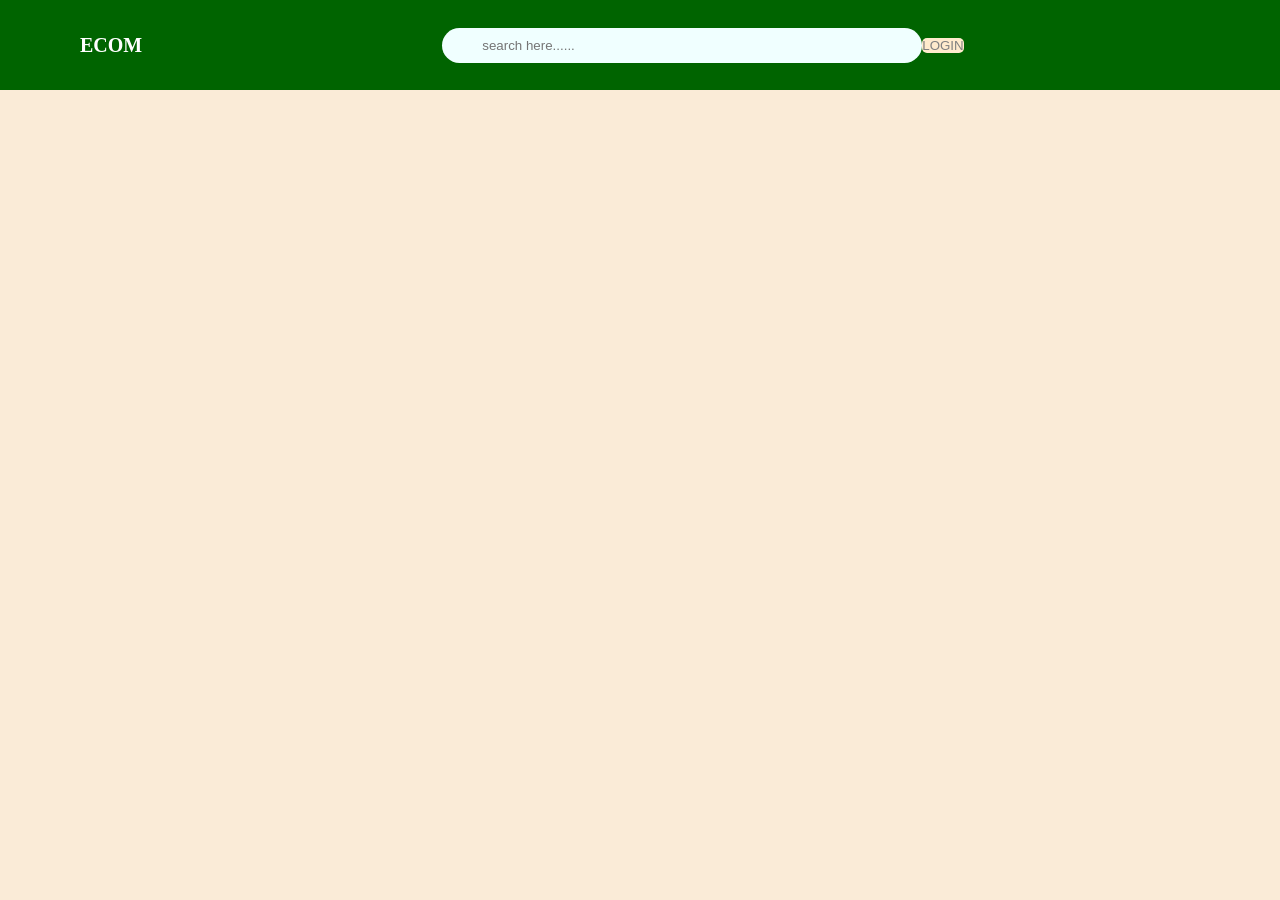
<file: ASYNC_AWAIT/index.html>
<!DOCTYPE html>
<html lang="en">
<head>
    <meta charset="UTF-8">
    <meta name="viewport" content="width=device-width, initial-scale=1.0">
    <title>Document</title>
    <link rel="stylesheet" href="./style.css">
</head>
<body>
    <div class="nav">
        <p>ECOM </p>

        <div class="searchbar">
            <input type="text" name="" id="search" placeholder="search here......">
        </div>
        
             <button class="btn">LOGIN</button>
    </div>

    <div class="card-contain" id="contain">

    </div>

    <script src="./index.js"></script>
</body>
</html>
</file>
<file: ASYNC_AWAIT/style.css>
*{
    margin:0;
    padding: 0;
}

.nav{
    width:100%;
    height:10vh;
    background-color: darkgreen;
    color: white;
    display: flex;
    align-items: center;
    padding-left: 80px;
    box-sizing: border-box;
    font-size: 20px;
    font-weight: 700;
}


.searchbar{
    width:40%;
    padding-left: 300px;
}



#search{
    width: 100%;
    border-radius: 30px;
    border: none;
    outline: none;
    background-color: azure;
    padding: 10px 40px;
    box-sizing: border-box;
}


.btn {
    border: none;
    background-color: blanchedalmond;
    color: grey;
    border-radius: 5px;
    border: 10px 20px;
}


.card-contain{
    width: 100%;
    min-height: 90vh;
    background-color: antiquewhite;
    display: flex;
    flex-wrap: wrap;
    gap: 20px;
    padding: 30px 20px;
    justify-content:space-between;
    align-items: center;
    box-sizing: border-box;
}


.card{
    width: 250px;
    height: 400px;
    background-color: white;
    border-radius: 20px;
    box-shadow: 1px 1px 5px black;
    display: flex;
    flex-direction: column;
    align-items: center;
    font-size: 16px;
}

.imgediv{
    width: 100%;
    height: 60%;
    border-radius: 20px;
}

.imagediv img{
    object-fit: contain;
    width: 100%;
    height: 100%;
    border-top-left-radius: 20px;
    border-top-right-radius: 20px;
}

.text{
    width: 100%;
    height: 50%;
    display: flex;
    /* background-color: antiquewhite; */
    flex-direction: column;
    justify-content: space-evenly;
    align-items:center ;
}

.cat{
    width: 60%;
    border: none;
    background-color: chocolate;
    color: white;
    border-radius: 10px;
    padding: 5px 10px;
}

.price{
    color: brown;
}
</file>
<file: DUMMY/card.css>
*{
    margin:0;
    padding: 0;
}

.nav{
    width:100%;
    height:10vh;
    background-color: darkgreen;
    color: white;
    display: flex;
    align-items: center;
    padding-left: 80px;
    box-sizing: border-box;
    font-size: 20px;
    font-weight: 700;
}


.searchbar{
    width:40%;
    padding-left: 300px;
}



#search{
    width: 100%;
    border-radius: 30px;
    border: none;
    outline: none;
    background-color: azure;
    padding: 10px 40px;
    box-sizing: border-box;
}


.btn {
    border: none;
    background-color: blanchedalmond;
    color: grey;
    border-radius: 5px;
    border: 10px 20px;
}


.card-contain{
    width: 100%;
    min-height: 90vh;
    background-color: antiquewhite;
    display: flex;
    flex-wrap: wrap;
    gap: 20px;
    padding: 30px 20px;
    justify-content:space-between;
    align-items: center;
    box-sizing: border-box;
}


.card{
    width: 250px;
    height: 400px;
    background-color: white;
    border-radius: 20px;
    box-shadow: 1px 1px 5px black;
    display: flex;
    flex-direction: column;
    align-items: center;
    font-size: 16px;
}

.imgediv{
    width: 100%;
    height: 60%;
    border-radius: 20px;
}

.imagediv img{
    object-fit: contain;
    width: 100%;
    height: 100%;
    border-top-left-radius: 20px;
    border-top-right-radius: 20px;
}

.text{
    width: 100%;
    height: 50%;
    display: flex;
    /* background-color: antiquewhite; */
    flex-direction: column;
    justify-content: space-evenly;
    align-items:center ;
}

.cat{
    width: 60%;
    border: none;
    background-color: chocolate;
    color: white;
    border-radius: 10px;
    padding: 5px 10px;
}

.price{
    color: brown;
}
</file>
